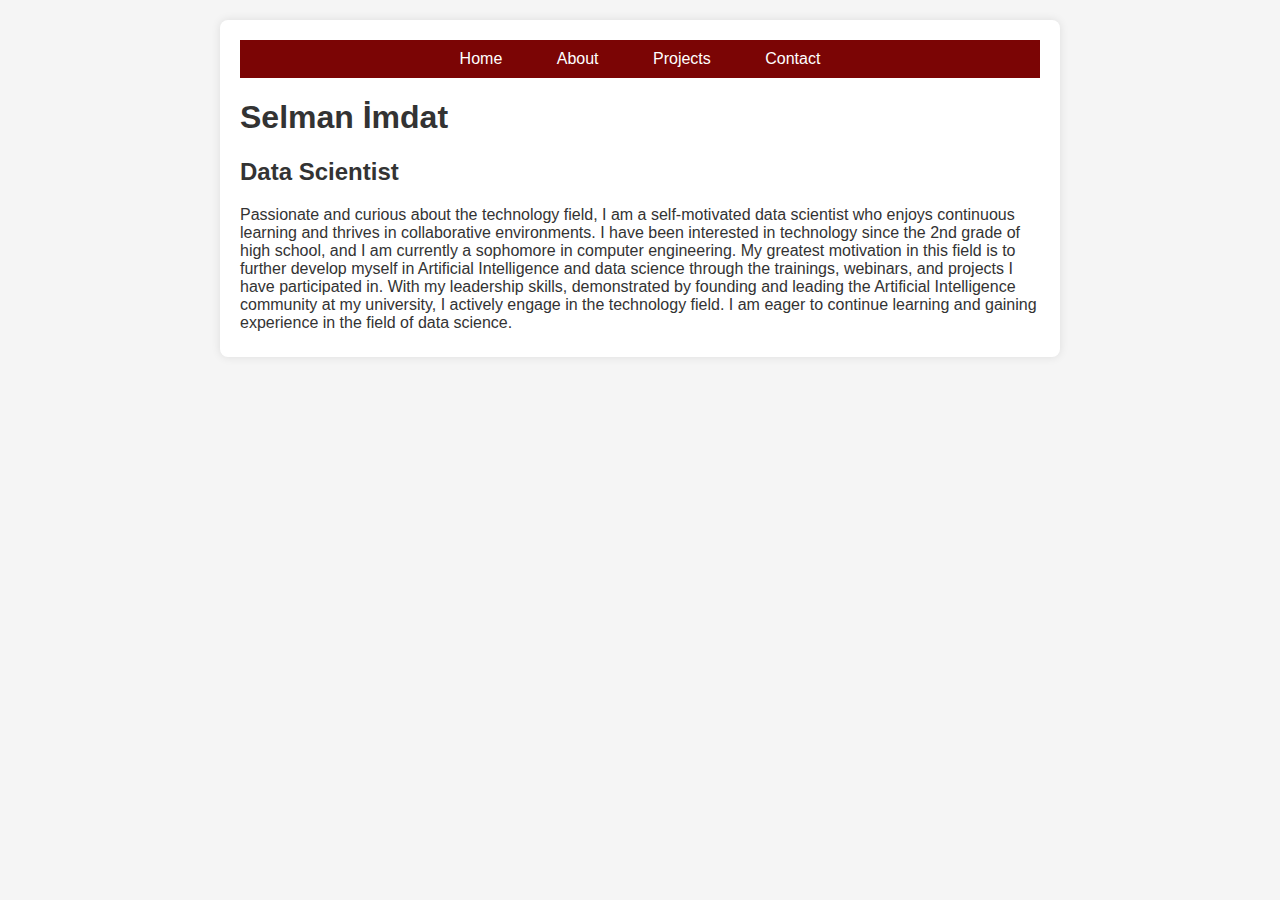
<file: index.html>
<!DOCTYPE html>
<html lang="tr">
<head>
    <meta charset="UTF-8">
    <meta name="viewport" content="width=device-width, initial-scale=1.0">
    <link rel="stylesheet" type="text/css" href="styles.css">
    <title>Selman İmdat</title>
</head>
<body>
    <div class="container">
        <nav class="main-nav">
            <ul>
                <li><a href="index.html">Home</a></li>
                <li><a href="about.html">About</a></li>
                <li><a href="projects.html">Projects</a></li>
                <li><a href="contact.html">Contact</a></li>
            </ul>
        </nav>
    <div>
        <h1><b>Selman İmdat</b></h1>
        <div>
            <h2>Data Scientist</h2>
            <p>Passionate and curious about the technology field, I am a self-motivated data scientist who enjoys continuous learning and thrives in collaborative environments. I have been interested in technology since the 2nd grade of high school, and I am currently a sophomore in computer engineering. My greatest motivation in this field is to further develop myself in Artificial Intelligence and data science through the trainings, webinars, and projects I have participated in. With my leadership skills, demonstrated by founding and leading the Artificial Intelligence community at my university, I actively engage in the technology field. I am eager to continue learning and gaining experience in the field of data science.</p>
        </div>
    </div>
    </div>
    <script src="script.js"></script>
</body>
</html>
</file>
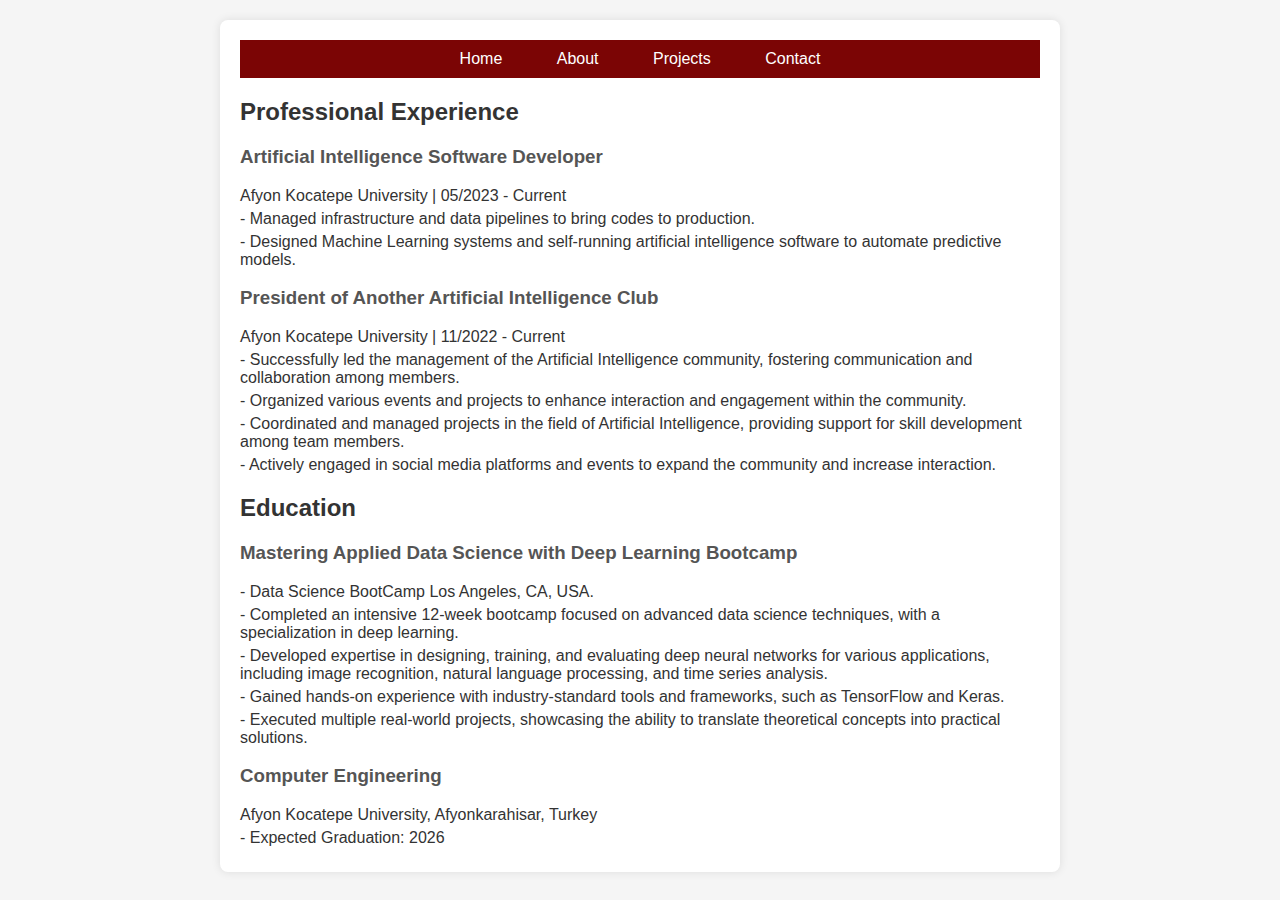
<file: about.html>
<!DOCTYPE html>
<html lang="tr">
<head>
    <meta charset="UTF-8">
    <meta name="viewport" content="width=device-width, initial-scale=1.0">
    <link rel="stylesheet" type="text/css" href="styles.css">
    <title>Selman İmdat About</title>

</head>
<body>
    <div class="container">
        <nav class="main-nav">
            <ul>
                <li><a href="index.html">Home</a></li>
                <li><a href="about.html">About</a></li>
                <li><a href="projects.html">Projects</a></li>
                <li><a href="contact.html">Contact</a></li>
            </ul>
        </nav>
        
        <h2><b>Professional Experience</b></h2>
        <div>
            <h3>Artificial Intelligence Software Developer</h3>
            <p>Afyon Kocatepe University | 05/2023 - Current </p>
            <p>- Managed infrastructure and data pipelines to bring codes to production.</p>
            <p>- Designed Machine Learning systems and self-running artificial intelligence software to automate predictive models.</p>
        </div>
        <div>
            <h3>President of Another Artificial Intelligence Club</h3>
            <p>Afyon Kocatepe University | 11/2022 - Current </p>
            <p>- Successfully led the management of the Artificial Intelligence community, fostering communication and collaboration among members.</p>
            <p>- Organized various events and projects to enhance interaction and engagement within the community.</p>
            <p>- Coordinated and managed projects in the field of Artificial Intelligence, providing support for skill development among team members.</p>
            <p>- Actively engaged in social media platforms and events to expand the community and increase interaction.</p>
        </div>
        <h2><b>Education</b></h2>
        <div>
            <h3>Mastering Applied Data Science with Deep Learning Bootcamp</h3>
            <p>- Data Science BootCamp Los Angeles, CA, USA.</p>
            <p>- Completed an intensive 12-week bootcamp focused on advanced data science techniques, with a specialization in deep learning.</p>
            <p>- Developed expertise in designing, training, and evaluating deep neural networks for various applications, including image recognition, natural language processing, and time series analysis.</p>
            <p>- Gained hands-on experience with industry-standard tools and frameworks, such as TensorFlow and Keras.</p>
            <p>- Executed multiple real-world projects, showcasing the ability to translate theoretical concepts into practical solutions.</p>
            <h3>Computer Engineering</h3>
            <p>Afyon Kocatepe University, Afyonkarahisar, Turkey</p>
            <p>- Expected Graduation: 2026</p>
        </div>
    </div>
    <script src="script.js"></script>
</body>
</html>
</file>
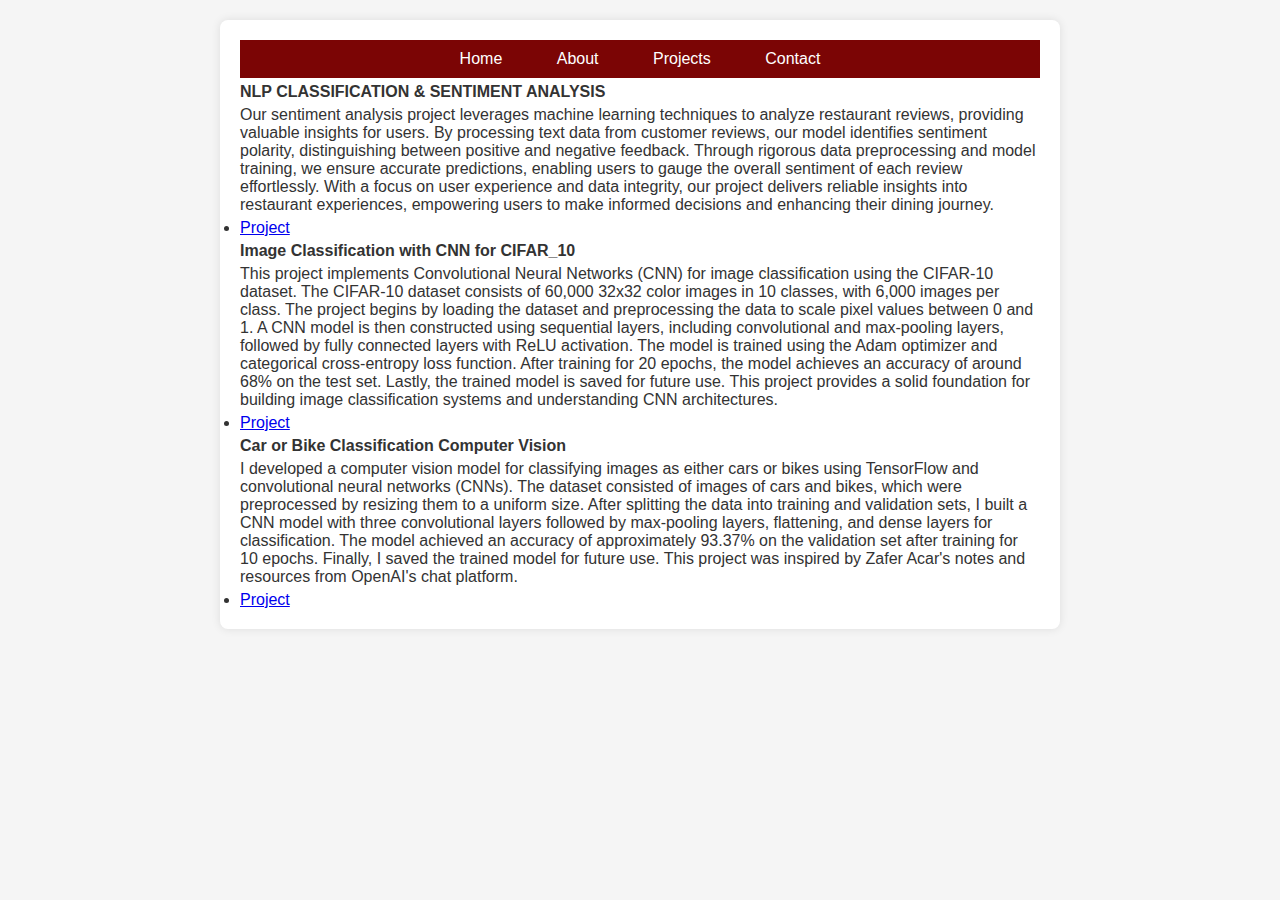
<file: projects.html>
<!DOCTYPE html>
<html lang="en">
<head>
    <meta charset="UTF-8">
    <meta name="viewport" content="width=device-width, initial-scale=1.0">
    <link rel="stylesheet" type="text/css" href="styles.css">
    <title>Selman İmdat Projects</title>
</head>
<body>
    <div class="container">
        <nav class="main-nav">
            <ul>
                <li><a href="index.html">Home</a></li>
                <li><a href="about.html">About</a></li>
                <li><a href="projects.html">Projects</a></li>
                <li><a href="contact.html">Contact</a></li>
            </ul>
        </nav>
    <p><b>NLP CLASSIFICATION & SENTIMENT ANALYSIS</b></p>
    <p>Our sentiment analysis project leverages machine learning techniques to analyze restaurant reviews, providing valuable insights for users. By processing text data from customer reviews, our model identifies sentiment polarity, distinguishing between positive and negative feedback. Through rigorous data preprocessing and model training, we ensure accurate predictions, enabling users to gauge the overall sentiment of each review effortlessly. With a focus on user experience and data integrity, our project delivers reliable insights into restaurant experiences, empowering users to make informed decisions and enhancing their dining journey.</p>
    <li><a href="https://github.com/Selmanimdat/NLP-CLASSIFICATION-SENTIMENT-ANALYSIS/blob/main/NLP%20CLASSIFICATION%20%26%20SENTIMENT%20ANALYSIS.ipynb"target="_blank">Project</a></li>
    <p><b>Image Classification with CNN for CIFAR_10</b></p>
    <p>This project implements Convolutional Neural Networks (CNN) for image classification using the CIFAR-10 dataset. The CIFAR-10 dataset consists of 60,000 32x32 color images in 10 classes, with 6,000 images per class. The project begins by loading the dataset and preprocessing the data to scale pixel values between 0 and 1. A CNN model is then constructed using sequential layers, including convolutional and max-pooling layers, followed by fully connected layers with ReLU activation. The model is trained using the Adam optimizer and categorical cross-entropy loss function. After training for 20 epochs, the model achieves an accuracy of around 68% on the test set. Lastly, the trained model is saved for future use. This project provides a solid foundation for building image classification systems and understanding CNN architectures.</p>
    <li><a href="https://github.com/Selmanimdat/Image-Classification-with-CNN-for-CIFAR_10-Data/blob/main/Image%20Classification%20with%20CNN%20for%20CIFAR_10%20Data.ipynb"target="_blank">Project</a></li>
    <p><b>Car or Bike Classification Computer Vision</b></p>
    <p>I developed a computer vision model for classifying images as either cars or bikes using TensorFlow and convolutional neural networks (CNNs). The dataset consisted of images of cars and bikes, which were preprocessed by resizing them to a uniform size. After splitting the data into training and validation sets, I built a CNN model with three convolutional layers followed by max-pooling layers, flattening, and dense layers for classification. The model achieved an accuracy of approximately 93.37% on the validation set after training for 10 epochs. Finally, I saved the trained model for future use. This project was inspired by Zafer Acar's notes and resources from OpenAI's chat platform.</p>
    <li><a href="https://github.com/Selmanimdat/Car-or-Bike-Classification-Computer-Vision/blob/main/Car%20or%20Bike%20Classification%20Computer%20Vision.ipynb"target="_blank">Project</a></li>
    </div>
    <script src="script.js"></script>
</body>
</html>
</file>
<file: styles.css>
body {
    font-family: Arial, sans-serif;
    margin: 0;
    padding: 0;
    background-color: #f5f5f5;
    color: #333;
}

.container {
    max-width: 800px;
    margin: 20px auto;
    padding: 20px;
    background-color: #fff;
    border-radius: 8px;
    box-shadow: 0 0 10px rgba(0, 0, 0, 0.1);
}

.main-nav ul {
    list-style-type: none;
    padding: 0;
    margin: 0;
    text-align: center;
    background-color: #7b0505;
}

.main-nav ul li {
    display: inline-block;
    margin: 0 10px;
}

.main-nav ul li a {
    color: #fff;
    text-decoration: none;
    padding: 10px 15px;
    display: block;
    transition: 0.3s;
}

.main-nav ul li a:hover {
    background-color: #555;
    border-radius: 4px;
}

h2 {
    color: #333;
}

h3 {
    color: #555;
}

p {
    margin: 5px 0;
}

.top-left {
    position: absolute;
    top: 35;
    left: 15;
}

.top-right {
    position: absolute; 
    top: 45px;
    right: 9px;
}

.small-image {
    width: 270px; /* Adjust the width as needed */
    height: auto; /* Maintain aspect ratio */
}
</file>
